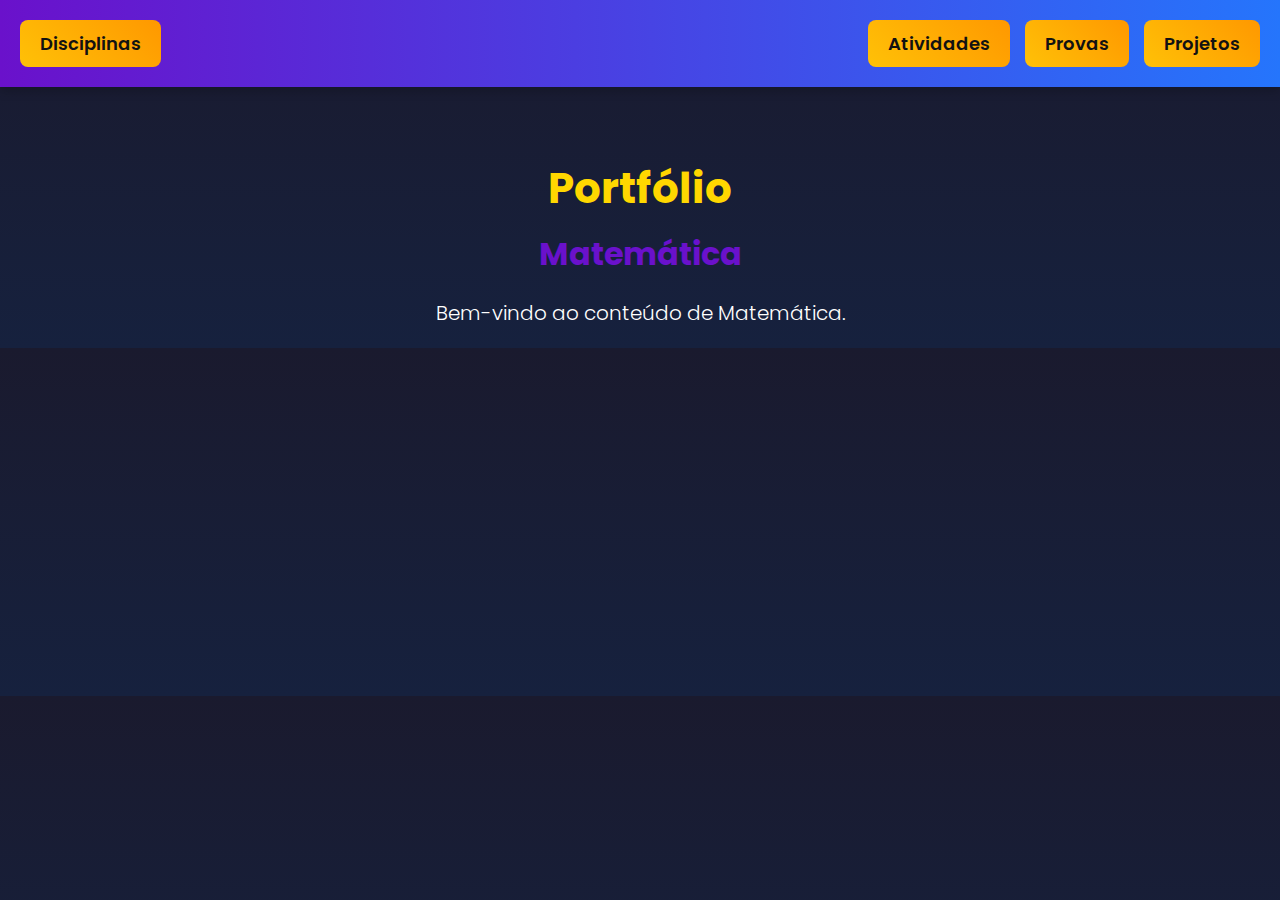
<file: index.html>
<!DOCTYPE html>
<html lang="pt-br">
<head>
    <meta charset="UTF-8">
    <meta name="viewport" content="width=device-width, initial-scale=1.0">
    <title>Portfólio</title>
    <link href="https://fonts.googleapis.com/css2?family=Poppins:wght@300;400;600&display=swap" rel="stylesheet">
    <style>
        :root {
            --primary-color: #6A11CB;
            --secondary-color: #2575FC;
            --background-color: #121212;
            --text-color: #FFFFFF;
            --accent-color: #FFD700;
        }

        * {
            margin: 0;
            padding: 0;
            box-sizing: border-box;
        }

        body {
            background: linear-gradient(180deg, #1A1A2E, #16213E);
            color: var(--text-color);
            font-family: 'Poppins', sans-serif;
            text-align: center;
        }

        header {
            background: linear-gradient(90deg, var(--primary-color), var(--secondary-color));
            padding: 20px;
            display: flex;
            justify-content: space-between;
            align-items: center;
            box-shadow: 0 4px 10px rgba(0, 0, 0, 0.2);
            position: relative;
        }

        .menu-label, .nav-links a {
            font-size: 18px;
            font-weight: 600;
            padding: 10px 20px;
            background: linear-gradient(45deg, #FFC107, #FF9800);
            color: var(--background-color);
            border-radius: 8px;
            transition: 0.3s;
            cursor: pointer;
            text-decoration: none;
        }

        .menu-label:hover, .nav-links a:hover {
            background: linear-gradient(45deg, #FFD700, #FFA500);
        }

        .menu-disciplinas {
            display: none;
            position: absolute;
            top: 60px;
            left: 10px;
            background: linear-gradient(90deg, var(--secondary-color), var(--primary-color));
            border-radius: 8px;
            padding: 10px;
            box-shadow: 0 4px 10px rgba(0, 0, 0, 0.3);
        }

        .menu-disciplinas a {
            display: block;
            padding: 10px;
            color: white;
            text-decoration: none;
            font-weight: 500;
            transition: 0.3s;
        }

        .menu-disciplinas a:hover {
            background: var(--accent-color);
            color: var(--background-color);
            border-radius: 5px;
        }

        .content {
            margin-top: 50px;
            padding: 20px;
        }

        .content h1 {
            font-size: 42px;
            color: var(--accent-color);
            margin-bottom: 10px;
        }

        .content h2 {
            font-size: 32px;
            color: var(--primary-color);
        }

        #conteudo {
            margin-top: 20px;
            font-size: 20px;
            font-weight: 300;
        }

        .nav-links {
            display: flex;
            gap: 15px;
        }
    </style>
</head>
<body>
    <header>
        <label class="menu-label" onclick="toggleMenu()">Disciplinas</label>
        <nav class="menu-disciplinas" id="menuDisciplinas">
            <a onclick="mudarDisciplina('Matemática')">Matemática</a>
            <a onclick="mudarDisciplina('Física')">Física</a>
            <a onclick="mudarDisciplina('Química')">Química</a>
        </nav>
        <nav class="nav-links">
            <a onclick="mostrarConteudo('atividades')">Atividades</a>
            <a onclick="mostrarConteudo('provas')">Provas</a>
            <a onclick="mostrarConteudo('projetos')">Projetos</a>
        </nav>
    </header>
    <div class="content">
        <h1>Portfólio</h1>
        <h2 id="disciplina">Matemática</h2>
        <div id="conteudo">
            <p>Bem-vindo ao conteúdo de Matemática.</p>
        </div>
    </div>
    <script>
        function mudarDisciplina(nome) {
            document.getElementById("disciplina").innerText = nome;
            document.getElementById("conteudo").innerHTML = `<p>Bem-vindo ao conteúdo de ${nome}.</p>`;
        }

        function mostrarConteudo(tipo) {
            let conteudo = document.getElementById("conteudo");
            if (tipo === "atividades") {
                conteudo.innerHTML = "<p>Aqui estão as atividades.</p>";
            } else if (tipo === "provas") {
                conteudo.innerHTML = "<p>Aqui estão as provas.</p>";
            } else if (tipo === "projetos") {
                conteudo.innerHTML = "<p>Aqui estão os projetos.</p>";
            }
        }

        function toggleMenu() {
            let menu = document.getElementById("menuDisciplinas");
            menu.style.display = menu.style.display === "block" ? "none" : "block";
        }
    </script>
</body>
</html>
</file>
